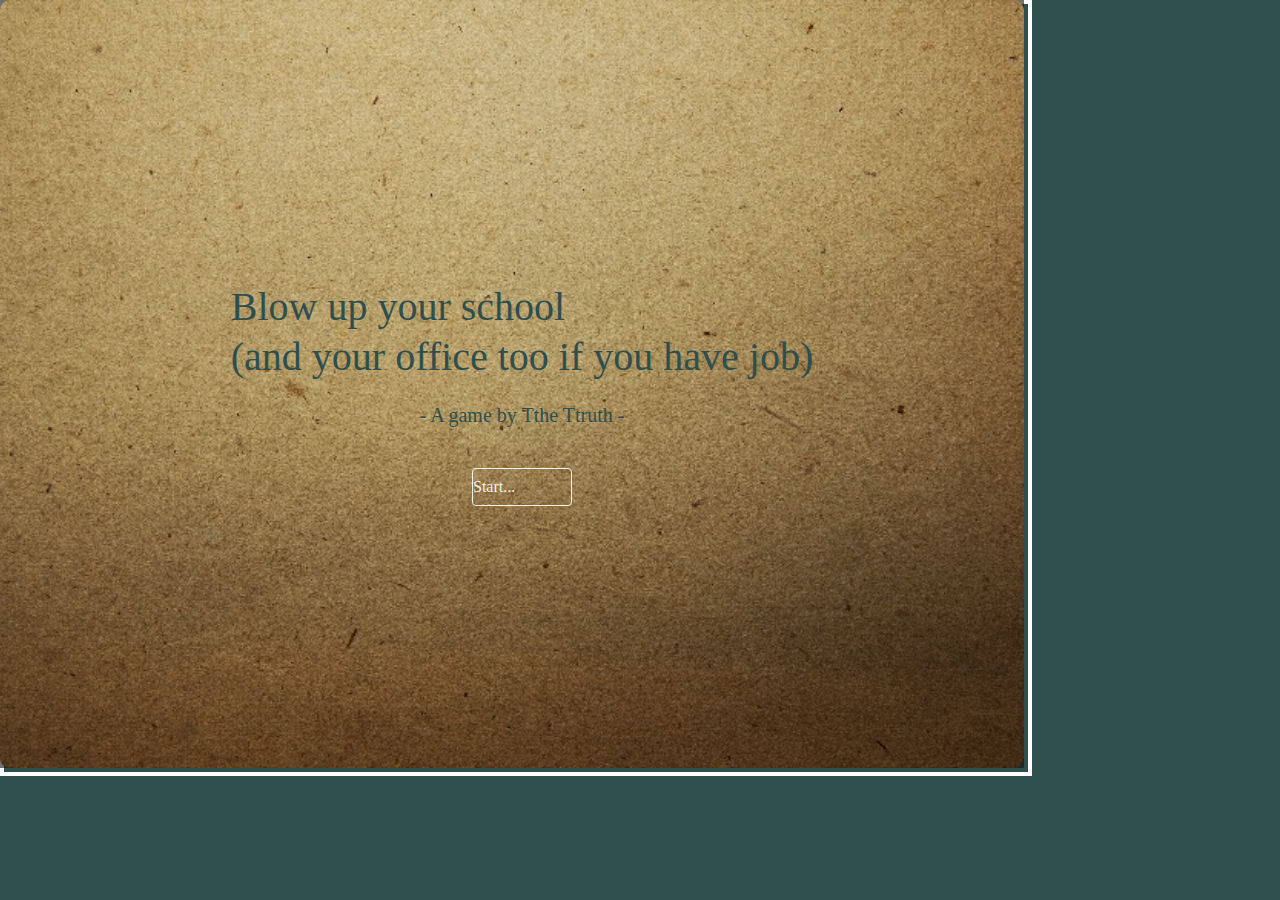
<file: src/index.html>
<!doctype html>
<html lang="en">
  <head>
    <!-- Required meta tags -->
    <meta charset="utf-8">
    <meta name="description" content="A game where you relief your stress of school or work place, and learn a valuable life lesson along the way, very educational game">
    <meta keywords="game, stress, relief, school, workplace, education">
    <meta author="TtheTtruth">
    <meta name="viewport" content="width=device-width, initial-scale=1, shrink-to-fit=no">

    <!-- Bootstrap CSS, Font awesome -->
    <link rel="stylesheet" href="https://stackpath.bootstrapcdn.com/bootstrap/4.1.3/css/bootstrap.min.css" integrity="sha384-MCw98/SFnGE8fJT3GXwEOngsV7Zt27NXFoaoApmYm81iuXoPkFOJwJ8ERdknLPMO" crossorigin="anonymous">
    <link rel="stylesheet" href="https://use.fontawesome.com/releases/v5.5.0/css/all.css" integrity="sha384-B4dIYHKNBt8Bc12p+WXckhzcICo0wtJAoU8YZTY5qE0Id1GSseTk6S+L3BlXeVIU" crossorigin="anonymous">

    <title>Our game</title>

    <!-- Our styling -->
    <link rel="stylesheet" href="static/css/reset-stylesheet.css">
    <link rel="stylesheet" href="static/css/style.css">
    <link rel="stylesheet" href="static/css/free-animation.css">

    <!-- Our sounds -->
    <audio src="static/sound/sound-start-game.mp3" id="sound-start-game"></audio>
    <audio src="static/sound/sound-ak47-shot.mp3" id="sound-ak47-shot"></audio>
    <audio src="static/sound/sound-mp5-shot.mp3" id="sound-mp5-shot"></audio>
    <audio src="static/sound/sound-dragunov-shot-explosion.mp3" id="sound-dragunov-shot-explosion"></audio>
    <audio src="static/sound/sound-rpg-shot.mp3" id="sound-rpg-shot"></audio>
    <audio src="static/sound/sound-tomahawk-shot.mp3" id="sound-tomahawk-shot"></audio>
    <audio src="static/sound/sound-gun-reload.mp3" id="sound-gun-reload"></audio>
    <audio src="static/sound/sound-empty-reload.mp3" id="sound-empty-reload"></audio>
    <audio src="static/sound/sound-rpg-explosion.mp3" id="sound-rpg-explosion"></audio>
    <audio src="static/sound/sound-tomahawk-explosion.mp3" id="sound-tomahawk-explosion"></audio>
    <audio src="static/sound/sound-buying.mp3" id="sound-buying"></audio>
    <audio src="static/sound/sound-no-money.mp3" id="sound-no-money"></audio>
    <audio src="static/sound/sound-school-fall.mp3" id="sound-school-fall"></audio>
    <audio src="static/sound/sound-workplace-fall.mp3" id="sound-workplace-fall"></audio>
    <audio src="static/sound/sound-fire-1.mp3" id="sound-fire-1"></audio>
    <audio src="static/sound/sound-fire-2.mp3" id="sound-fire-2"></audio>
    <audio src="static/sound/sound-clock-ticking.mp3" id="sound-clock-ticking"></audio>
    <audio src="static/sound/sound-background.mp3" id="sound-background"></audio>
    <audio src="static/sound/sound-real-win.mp3" id="sound-real-win"></audio>
    <audio src="static/sound/sound-lose.mp3" id="sound-lose"></audio>

  </head>
  <body>
    <!-- Mute sound button -->
    <div class="mute-sound text-center m-0 p-0">
      <i id="sound-button" class="fas fa-volume-up"></i>
    </div>
    <!-- Start game screen -->
    <div id="before-start-game-screen" class="before-start font-weight-bold">
      <p class="text-center">Blow up your school <br> (and your office too if you have job)</p>
      <p class="start-game-rule">- A game by Tthe Ttruth -</p>
      <p style="display: block; width: 100%; padding: 20px 20px 0 0; font-size: 20px; text-align: center; line-height: 26px;"></p>
      <div id="before-start-game-btn" class="play-again-btn text-center" style="position: relative; bottom: -20px;">Start...</div>
    </div>

    <div id="start-game-screen" class="result font-weight-bold">
      <p>Welcome comrade !</p>
      <p class="start-game-rule">
        Are you tired of your teachers?
        <br>
        Maybe you're tired of your boss too?
        <br>
        Then you've come to the right place, friend
      </p>
      <p class="start-game-rule">
        Rule is simple:
        <br>
        &#8226; Buy guns
        <br>
        &#8226; Blow up places you hate
      </p>
      <p style="display: block; width: 100%; padding: 20px 20px 0 0; font-size: 20px; text-align: center; line-height: 26px;"></p>
      <div id="start-game-btn" class="play-again-btn text-center" style="position: relative; bottom: 0;">Play now !</div>
      <p class="start-game-rule" style="text-align: left; font-size: 14px; color: #f2f2f2; opacity: 0.9;">
        Music credit: <br>
        &#8226; Sound effects on freesound.org <br>
        &#8226; Bandit Radio - S.T.A.L.K.E.R. Clear Sky <br>
        &#8226; DJ Blyatman - Tsar Bomba
      </p>
    </div>

    <!-- GAME -->
    <div class="game-container">

      <!-- Targets section -->
      <div class="workplace-container">
        <div class="workplace-animation"></div>
        <div class="workplace-img-container">
          <div class="burning-1-workplace"></div>
          <div class="burning-2-workplace"></div>
          <div class="burning-3-workplace"></div>
          <div class="base-fire-workplace"></div>
          <div class="dust-cloud-workplace"></div>
        </div>
        <div class="workplace-stats text-center">
          <p style="line-height: 26px; font-family: arial, font-size: 16px; color: #fff;">Workplace <br> Health: <span id="workplace-health">10000</span>HP</p>
        </div>
        <div class="workplace-health-minus" style="line-height: 26px; font-family: arial, font-size: 16px; color: #fff;"></div>
      </div>
      <div class="school-container">
        <div class="school-animation"></div>
        <div class="school-img-container">
          <div class="burning-1-school"></div>
          <div class="burning-2-school"></div>
          <div class="burning-3-school"></div>
          <div class="base-fire-school"></div>
          <div class="dust-cloud-school"></div>
        </div>
        <div class="school-stats text-center">
          <p style="line-height: 26px; font-family: arial, font-size: 16px; color: #fff;">School <br> Health: <span id="school-health">12000</span>HP</p>
        </div>
        <div class="school-health-minus" style="line-height: 26px; font-family: arial, font-size: 16px; color: #fff;"></div>
      </div>

      <!-- Gun shop section -->
      <div class="store-container">
        <div class="store-sign">
          <p>Gun shop</p>
        </div>
        <div class="no-budget-hint text-center">
          <p style="line-height: 80px; font-family: arial, font-size: 16px; color: #fff;">No money, no weapon...</p>
        </div>
        <div class="store-ak47">
          <div class="store-ak47-img"></div>
          <div class="store-ak47-stats">
            <div class="store-stats">
              <p>Name: &emsp; &emsp; <em>AK47</em></p>
              <p>Damage: &emsp; <em>500 HP</em></p>
              <p>Accuracy: &emsp; <em>80%</em></p>
              <p>Amunitions: &nbsp; <em>10</em></p>
              <p>Price: &emsp; <em>$2.500</em></p>
            </div>
          </div>
        </div>
        <div class="store-dragunov">
          <div class="store-dragunov-img"></div>
          <div class="store-dragunov-stats">
            <div class="store-stats">
              <p>Name: &emsp; &ensp; <em>Dragunov</em></p>
              <p>Damage: &emsp; <em>700 HP</em></p>
              <p>Accuracy: &emsp; <em>90%</em></p>
              <p>Amunitions: &nbsp; <em>4</em></p>
              <p>Price: &emsp; <em>$5.500</em></p>
            </div>
          </div>
        </div>
        <div class="store-mp5">
          <div class="store-mp5-img"></div>
          <div class="store-mp5-stats">
            <div class="store-stats">
              <p>Name: <em>Western spy's gun</em></p>
              <p>Damage: &emsp; <em>300 HP</em></p>
              <p>Accuracy: &emsp; <em>90%</em></p>
              <p>Amunitions: &nbsp; <em>10</em></p>
              <p>Price: &emsp; <em>$2.000</em></p>
            </div>
          </div>
        </div>
        <div class="store-rpg">
          <div class="store-rpg-img"></div>
          <div class="store-rpg-stats">
            <div class="store-stats">
              <p>Name:  &emsp; <em>Russian RPG</em></p>
              <p>Damage: &emsp; <em>800 HP</em></p>
              <p>Accuracy: &emsp; <em>60%</em></p>
              <p>Amunitions: &nbsp; <em>3</em></p>
              <p>Price: &emsp; <em>$5.000</em></p>
            </div>
          </div>
        </div>
        <div class="store-tomahawk">
          <div class="store-tomahawk-img"></div>
          <div class="store-tomahawk-stats">
            <div class="store-stats">
              <p>Name: <em>Tomahawk missile</em></p>
              <p>Damage: &emsp; <em>2000 HP</em></p>
              <p>Accuracy: &emsp; <em>60%</em></p>
              <p>Amunitions: &nbsp; <em>1</em></p>
              <p>Price: &emsp; <em>$10.000</em></p>
            </div>
          </div>
        </div>
      </div>

      <!-- Arsenal section -->
      <div class="arsenal-container"></div>

      <!-- Player section -->
      <div class="player-container">
        <div class="player-img"></div>
        <div class="player-name text-center"><p style="line-height: 75px; color: #fff; font-size: 16px; font-family: arial;"><b>You</b></p></div>
        <div class="player-budget text-center"><p class="player-available-budget" style="line-height: 75px; color: #fff; font-size: 16px; font-family: arial;">Your budget: $50.000</p></div>
      </div>

      <!-- Out of amo box -->
      <div class="out-of-amo text-center">You're out of amunitions !</div>
      <div class="target-destroyed text-center">The target is already destroyed urod !</div>
      <div class="you-missed text-center">You missed !</div>
      <div class="you-missed-extra text-center" style="line-height: 24px; padding: 22px;">(But you still lose your amo) <br> #life</div>

      <!-- Chance for mercy section -->
      <div id="mercy-1-box">
        <div id="mercy-1-option-1">
          <p style="margin: 0 auto;">Speed up the rocket,<br>kill 'em !</p>
        </div>
        <div id="mercy-1-option-2">
          <p>Oh no I changed my mind. Stop the rocket !</p>
        </div>
      </div>

      <div id="mercy-2-box">
        <div id="mercy-2-option-1">
          <p style="margin: 0 auto;">Nah just kidding.<br>Blow them up ! </p>
        </div>
        <div id="mercy-2-option-2">
          <p>Withdraw the rocket.</p>
        </div>
      </div>

      <!-- Game field blocker -->
      <div class="blocker"></div>

      <!-- Free objects animations -->
      <div class="flying-ak47"></div>
      <div class="flying-dragunov"></div>
      <div class="flying-mp5"></div>
      <div class="flying-rpg"></div>
      <div class="flying-tomahawk"></div>

      <div class="ak47-bullet"></div>
      <div class="dragunov-bullet"></div>
      <div class="mp5-bullet"></div>
      <div class="rpg-bullet"></div>
      <div class="tomahawk-bullet"></div>

      <div class="fire-ball-workplace-1"></div>
      <div class="fire-ball-workplace-2"></div>
      <div class="fire-ball-workplace-3"></div>

      <div class="fire-ball-school-1"></div>
      <div class="fire-ball-school-2"></div>
      <div class="fire-ball-school-3"></div>

      <div class="big-explosion-workplace"></div>
      <div class="big-explosion-school"></div>
      <div class="nuclear-explosion-workplace"></div>
      <div class="nuclear-explosion-school"></div>

    </div>
    
    <!-- Win/lose status box -->
    <div id="game-container-block"></div>
    <div id="result-fake-win" class="result text-center font-weight-bold">
      <p> All target destroyed, but you still lose anyway...</p>
      <div class="result-img result-img-fake-win"></div>
      <div class="play-again-btn">Play again</div>
      <form class="play-again-form" action="index.html">
        <button class="btn btn-default">Play again</button>
      </form>
    </div>
    <div id="result-lose" class="result text-center font-weight-bold" style="font-size: 35px;">
      <p> You've ran out of all amunitions. Game over!</p>
      <div class="result-img result-img-lose"></div>
      <div class="play-again-btn">Play again</div>
      <form class="play-again-form" action="index.html">
        <button class="btn btn-default">Play again</button>
      </form>
    </div>
    <div id="result-real-win" class="result text-center font-weight-bold">
      <p>YOU WON !!</p>
      <p id="real-win-congratulation">If you look into here to find the solution for the game, go away. Play it the right way, have fun, don't cheat.</p>
      <p style="display: block; width: 100%; padding: 20px 20px 0 0; font-size: 20px; text-align: right; line-height: 26px;">See you next time!<br>- A game by Tthe Ttruth -</p>
      <div class="result-img result-img-real-win"></div>
      <div class="play-again-btn">Play again</div>
      <form class="play-again-form" action="index.html">
        <button class="btn btn-default">Play again</button>
      </form>
    </div>





    <!-- Optional JavaScript -->
    <!-- jQuery first, then Popper.js, then Bootstrap JS -->
    <script src="https://code.jquery.com/jquery-3.3.1.slim.min.js" integrity="sha384-q8i/X+965DzO0rT7abK41JStQIAqVgRVzpbzo5smXKp4YfRvH+8abtTE1Pi6jizo" crossorigin="anonymous"></script>
    <script src="https://cdnjs.cloudflare.com/ajax/libs/popper.js/1.14.3/umd/popper.min.js" integrity="sha384-ZMP7rVo3mIykV+2+9J3UJ46jBk0WLaUAdn689aCwoqbBJiSnjAK/l8WvCWPIPm49" crossorigin="anonymous"></script>
    <script src="https://stackpath.bootstrapcdn.com/bootstrap/4.1.3/js/bootstrap.min.js" integrity="sha384-ChfqqxuZUCnJSK3+MXmPNIyE6ZbWh2IMqE241rYiqJxyMiZ6OW/JmZQ5stwEULTy" crossorigin="anonymous"></script>

    <!-- More jQuery because slim jQuery is not enough for our badass animations -->
    <script src="https://code.jquery.com/jquery-3.3.1.min.js" integrity="sha256-FgpCb/KJQlLNfOu91ta32o/NMZxltwRo8QtmkMRdAu8=" crossorigin="anonymous"></script>

    <!-- Our awesome JavaScript -->
    <script src="static/js/weapon.js"></script>
    <script src="static/js/target.js"></script>
    <script src="static/js/player.js"></script>
    <script src="static/js/gameplay.js"></script>
    <script src="static/js/animation.js"></script>

  </body>
</html>
</file>
<file: src/static/css/style.css>
body {
	background-color: #2F4F4F;
}

.game-container {
	display: block;
	position: absolute;
	top: 0;
	left: 0;
	width: 1024px;
	height: 768px;
	background-color: #2F4F4F;
	border: 4px solid #fff;
	z-index: 1;
	overflow: hidden;
}

.workplace-container {
	display: block;
	position: absolute;
	top: 50px;
	left: 320px;
	width: 200px;
	height: 200px;/*
	border: 1px solid #fff;*/
	z-index: 2;
}

.school-container {
	display: block;
	position: absolute;
	top: 50px;
	left: 720px;
	width: 200px;
	height: 200px;/*
	border: 1px solid #fff;*/
	z-index: 2;
}

.workplace-img-container {
	display: block;
	width: 100%;
	height: 150px;/*
	border: 1px solid #fff;*/
	background-image: url('../img/targets/office.png');
	background-size: 75%;
	background-repeat: no-repeat;
	background-position: center;
	cursor: pointer;
}

.school-img-container {
	display: block;
	width: 100%;
	height: 150px;/*
	border: 1px solid #fff;*/
	background-image: url('../img/targets/school.png');
	background-size: 75%;
	background-repeat: no-repeat;
	background-position: center;
	cursor: pointer; 
}

.workplace-stats, .school-stats {
	display: block;
	position: absolute;
	bottom: 0;
	left: 0;
	width: 100%;
	height: 50px;
}

.workplace-health-minus, .school-health-minus {
	opacity: 0;
	overflow: hidden;
	position: absolute;
	left: 100px;
	top: 210px;
	width: 70px;
	height: 0;
	z-index: 3;
}

/* ========================================================================================================= */

.store-container {
	display: block;
	position: absolute;
	top: 300px;
	left: 0;
	width: 250px;
	height: 400px;
	border: 1px solid #fff;
	z-index: 2;
}

.no-budget-hint {
	display: block;
	position: absolute;
	top: 0;
	left: 247px;
	width: 0;
	height: 80px;
	overflow: hidden;
	border: 1px solid #fff;
}

.store-ak47, .store-dragunov, .store-mp5, .store-rpg, .store-tomahawk {
	display: block;
	position: relative;
	width: 100%;
	height: 80px;
	border: 1px solid #fff;
	z-index: 3;
}

.store-ak47-img, .store-dragunov-img, .store-mp5-img, .store-rpg-img, .store-tomahawk-img {
	display: block;
	position: absolute;
	left: 0;
	top: 0;
	width: 100px;
	height: 100%;
	z-index: 4;
	cursor: pointer;
	background-size: 90%;
	background-repeat: no-repeat;
	background-position: center; 
}

.store-ak47-img {
	background-image: url('../img/weapons/ak47.png');
}

.store-dragunov-img {
	background-image: url('../img/weapons/dragunov.png');
}

.store-mp5-img {
	background-image: url('../img/weapons/mp5.png');
	background-size: 80%;
}

.store-rpg-img {
	background-image: url('../img/weapons/rpg.png');
}

.store-tomahawk-img {
	background-image: url('../img/weapons/tomahawk.png');
	background-size: 70%;
}

/* ===================================================== */

.store-ak47-stats, .store-dragunov-stats, .store-mp5-stats, .store-rpg-stats, .store-tomahawk-stats  {
	display: block;
	position: absolute;
	right: 0;
	top: 0;
	width: 150px;
	height: 100%;
	z-index: 4;
}

.store-stats {
	display: block;
	position: relative;
	color: #fff;
	font-size: 13px;
	font-family: arial;
	line-height: 16px;
}

.store-sign {
	display: block;
	position: absolute;
	top: -50px;
	left: 0;
	width: 100px;
	height: 50px;
	border: 1px solid #fff;
	color: #fff;
	text-align: center;
	font-size: 16px;
	font-family: arial;
	line-height: 50px;
}

/* Arsenal ============================================================================================ */

.arsenal-container {
	display: flex;
	flex-wrap: wrap;
	flex-direction: row;
	position: absolute;
	top: 550px;
	left: 300px;
	width: 375px;
	height: 150px;
	border: 1px solid #fff;
}

.arsenal-weapon {
	display: block;
	flex-basis: 20%;
	width: 75px;
	height: 100%;
	border: 1px solid #fff;
}

.arsenal-weapon-img, .arsenal-weapon-amo {
	display: block;
	width: 100%;
	height: 50%;
	border: 1px solid #fff;
	font-size: 14px;
	font-family: arial;
	color: #fff;
	text-align: center;
	line-height: 20px;
}

.arsenal-weapon-img img {
	width: 100%;
	cursor: pointer;
}

.arsenal-weapon-amo {
	font-size: 14px;
	font-family: arial;
	color: #fff;
	text-align: center;
	line-height: 20px;
	padding-top: 10px;
}

/* Player ===============================================================================================*/

.player-container {
	display: block;
	position: absolute;
	top: 550px;
	left: 700px;
	width: 200px;
	height: 150px;
	border: 1px solid #fff;
}

.player-img, .player-name, .player-budget {
	display: block;
	position: absolute;
	top: 0;
	width: 100px;
	height: 75px;
	border: 1px solid #fff;
}

.player-img {
	left: 0;
	background-image: url('../img/you.png');
	background-size: 70%;
	background-position: center;
	background-repeat: no-repeat;
}

.player-name {
	right: 0;
}

.player-budget {
	top: 75px;
	width: 100%;
}

/* Out of amo box ======================================================= */

.out-of-amo, .target-destroyed, .you-missed, .you-missed-extra {
	position: absolute;
	top: 300px;
	right: -278px;
	width: 274px;
	height: 100px;
	border: 1px solid #fff;
	font-family: arial;
	font-size: 16px;
	color: #fff;
	line-height: 100px;
	opacity: 0;
}

/* Start game */

.before-start {
	display: flex;
	flex-flow: column wrap;
	justify-content: center;
	align-items: center;
	width: 1024px;
	height: 768px;
	position: absolute;
	left: 0;
	top: 0;
	border-radius: 10px;
	z-index: 20;
	background-image: url(../img/result-background.jpg);
	background-size: cover;
	background-position: center;
	background-repeat: no-repeat;
	color: #2F4F4F;
	font-size: 40px;
	line-height: 50px;
}

#start-game-screen, #before-start-game-screen {
	opacity: 0;
	top: -500px;
}

#start-game-btn, #before-start-game-btn {
	transition: all ease-in-out 200ms;
}

#start-game-btn:hover, #before-start-game-btn:hover {
	opacity: 0.8;
}

/* Result box ==================================================================*/

.result {
	display: flex;
	flex-flow: column wrap;
	justify-content: center;
	align-items: center;
	width: 600px;
	height: 500px;
	position: absolute;
	left: 200px;
	top: 150px;
	border-radius: 10px;
	z-index: 20;
	background-image: url(../img/result-background.jpg);
	background-size: cover;
	background-position: center;
	background-repeat: no-repeat;
	color: #2F4F4F;
	font-size: 40px;
	line-height: 50px;
}

#result-lose, #result-fake-win, #result-real-win {
	opacity: 0;
	top: -500px;
}

#real-win-congratulation, .start-game-rule {
	padding: 20px 20px 0 20px;
	font-size: 20px;
	line-height: 26px;
}

.result-img {
	margin-top: 20px;
	width: 120px;
	height: 120px;
	z-index: 30;
	background-size: 100%;
	background-position: center;
	background-repeat: no-repeat;
}

.result-img-fake-win {
	background-image: url(../img/sad-face-fake-win.png);
}

.result-img-lose {
	background-image: url(../img/sad-face-lose.png);
}

.result-img-real-win {
	margin-top: 0;
	position: relative;
	right: 180px;
	background-image: url(../img/happy-face-real-win.png);
	background-size: contain;
}

.play-again-form {
	position: absolute;
	bottom: 56px;
	z-index: 50;
	opacity: 0;
}

.play-again-btn {
	position: absolute;
	bottom: 56px;
	width: 98px;
	height: 36px;
	font-size: 16px;
	line-height: 36px;
	color: #fff;
	border: 1px solid #fff;
	border-radius: 4px;
	cursor: pointer;
	opacity: 0.9;
	z-index: 40;
}

/* Game container blocker */
#game-container-block {
	display: none;
	position: absolute;
	top: 0;
	left: 0;
	width: 1024px;
	height: 768px;
	background-color: #111;
	z-index: 19;
	opacity: 0.6;
}

/* Mercy part  ======================================================================= */

#mercy-1-box, #mercy-2-box {
	position: absolute;
	display: none;
	justify-content: space-between;
	top: 480px;
	left: 300px;
	width: 375px;
	height: 60px;
	color: #fff;
	font-family: arial;
	font-size: 16px;
	text-align: center;
	line-height: 24px;
	z-index: 20;
}

#mercy-1-option-1, #mercy-1-option-2, #mercy-2-option-1 {
	width: 185px;
	float: left;
	margin: 0 1px;
	display: flex;
	align-items: center;
	border: 1px solid #fff;
	border-radius: 6px;
	cursor: pointer;
}

#mercy-2-option-2 {
	width: 185px;
	float: left;
	margin: 0 1px;
	border: 1px solid #fff;
	border-radius: 6px;
	cursor: pointer;
	height: 50px;
	line-height: 50px;
}

#mercy-1-option-1:hover, #mercy-1-option-2:hover, #mercy-2-option-1:hover, #mercy-2-option-2:hover {
	opacity: 0.8;
}

/* Blocker */
.blocker {
	display: none;
	position: absolute;
	top: 0;
	left: 0;
	opacity: 0;
	width: 1024px;
	height: 768px;
	z-index: 19;
}

/* Fire ball */
.fire-ball-workplace-1, .fire-ball-workplace-2, .fire-ball-workplace-3, .fire-ball-school-1, .fire-ball-school-2, .fire-ball-school-3, .big-explosion-workplace, .big-explosion-school, .nuclear-explosion-workplace, .nuclear-explosion-school {
	display: none;
	position: absolute;
	width: 80px;
	height: 80px;
	background-image: url(../img/animation/fireball.png);
	background-size: 100%;
	background-position: center;
	background-repeat: no-repeat;
	z-index: 10;
}

.big-explosion-workplace, .big-explosion-school {
	background-image: url(../img/animation/big-explosion.png);
	width: 120px;
	height: 120px;
}

.nuclear-explosion-workplace, .nuclear-explosion-school {
	background-image: url(../img/animation/nuclear-explosion.png);
	width: 180px;
	height: 180px;
}

.big-explosion-workplace {
	top: 90px;
	left: 360px;
}

.nuclear-explosion-workplace {
	top: 20px;
	left: 340px;
}

.big-explosion-school {
	top: 100px;
	left: 770px;
}

.nuclear-explosion-school {
	top: 20px;
	left: 740px;
}

.fire-ball-workplace-1 {
	top: 120px;
	left: 380px;
}

.fire-ball-workplace-2 {
	top: 60px;
	left: 340px;
}

.fire-ball-workplace-3 {
	top: 50px;
	left: 430px;
}

.fire-ball-school-1 {
	top: 120px;
	left: 790px;
}

.fire-ball-school-2 {
	top: 70px;
	left: 730px;
}

.fire-ball-school-3 {
	top: 50px;
	left: 840px;
}

/* Burning down! =================== */

.burning-1-workplace, .burning-2-workplace, .burning-3-workplace, .base-fire-workplace, .burning-1-school, .burning-2-school, .burning-3-school, .base-fire-school {
	display: none;
	position: absolute;
	width: 80px;
	height: 80px;
	background-image: url(../img/animation/burning-1.gif);
	background-size: 100%;
	background-position: center;
	background-repeat: no-repeat;
	z-index: 10;
}

.burning-1-workplace {
	top: -10px;
	left: 20px;
}

.burning-2-workplace {
	top: -30px;
	left: 90px;
}

.burning-3-workplace {
	top: 20px;
	left: 60px;
}

.base-fire-workplace {
	background-image: url(../img/animation/base-fire.gif);
	background-size: 100%;
	width: 130px;
	height: 130px;
	top: 25px;
	left: 35px;
}

.burning-1-school {
	top: 15px;
	left: 5px;
}

.burning-2-school {
	top: -5px;
	left: 115px;
}

.burning-3-school {
	top: 30px;
	left: 65px;
}

.base-fire-school {
	background-image: url(../img/animation/base-fire.gif);
	background-size: 100%;
	width: 140px;
	height: 140px;
	top: 20px;
	left: 30px;
}

.dust-cloud-workplace, .dust-cloud-school {
	display: none;
	position: absolute;
	top: -90px;
	left: -40px;
	width: 160%;
	height: 160%;
	background-image: url(../img/animation/dust-cloud.png);
	background-size: 100%;
	background-position: center;
	background-repeat: no-repeat;
	z-index: 10;
}

.dust-cloud-school {
	left: -60px;
}

/* Sound */
.mute-sound {
	display: none;
	position: absolute;
	top: 165px;
	left: 200px;
	width: 50px;
	height: 30px;
	z-index: 100;
	cursor: pointer;
	transition: all ease-in-out 200ms;
}

.mute-sound:hover {
	opacity: 0.8;
}

.mute-sound i {
	font-size: 24px;
	color: #2F4F4F;
}
</file>
<file: src/static/css/free-animation.css>
.flying-ak47, .flying-dragunov, .flying-mp5, .flying-rpg, .flying-tomahawk {
	opacity: 0;
	position: absolute;
	left: -100px;
	width: 100px;
	height: 78px;
	background-repeat: no-repeat;
	background-position: center;
	z-index: 10; 
}

.flying-ak47 {
	top: 300px;
	background-image: url('../img/weapons/ak47.png');
	background-size: 90%;
}

.flying-dragunov {
	top: 400px;
	background-image: url('../img/weapons/dragunov.png');
	background-size: 90%;
}

.flying-mp5 {
	top: 500px;
	background-image: url('../img/weapons/mp5.png');
	background-size: 80%;
}

.flying-rpg {
	top: 600px;
	background-image: url('../img/weapons/rpg.png');
	background-size: 90%;
}

.flying-tomahawk {
	top: 700px;
	background-image: url('../img/weapons/tomahawk.png');
	background-size: 70%;
}

/* ================================================================================================== */

.ak47-bullet, .dragunov-bullet, .mp5-bullet, .rpg-bullet, .tomahawk-bullet {
	opacity: 0;
	position: absolute;
	left: -50px;
	width: 40px;
	height: 40px;
	background-repeat: no-repeat;
	background-position: center;
	z-index: 21; 
}

.ak47-bullet {
	background-image: url('../img/weapons/ak47-bullet.png');
	background-size: 90%;
	transform: rotate(-90deg);
}

.dragunov-bullet {
	background-image: url('../img/weapons/dragunov-bullet.png');
	background-size: 90%;
}

.mp5-bullet {
	background-image: url('../img/weapons/mp5-bullet.png');
	background-size: 90%;
	transform: rotate(90deg);
}

.rpg-bullet {
	width: 80px;
	height: 80px;
	background-image: url('../img/weapons/rpg-bullet.png');
	background-size: 100%;
	transform: rotate(-45deg);
}

.tomahawk-bullet {
	width: 100px;
	height: 100px;
	background-image: url('../img/weapons/tomahawk-bullet.png');
	background-size: 100%;
	transform: rotate(45deg);
}
</file>
